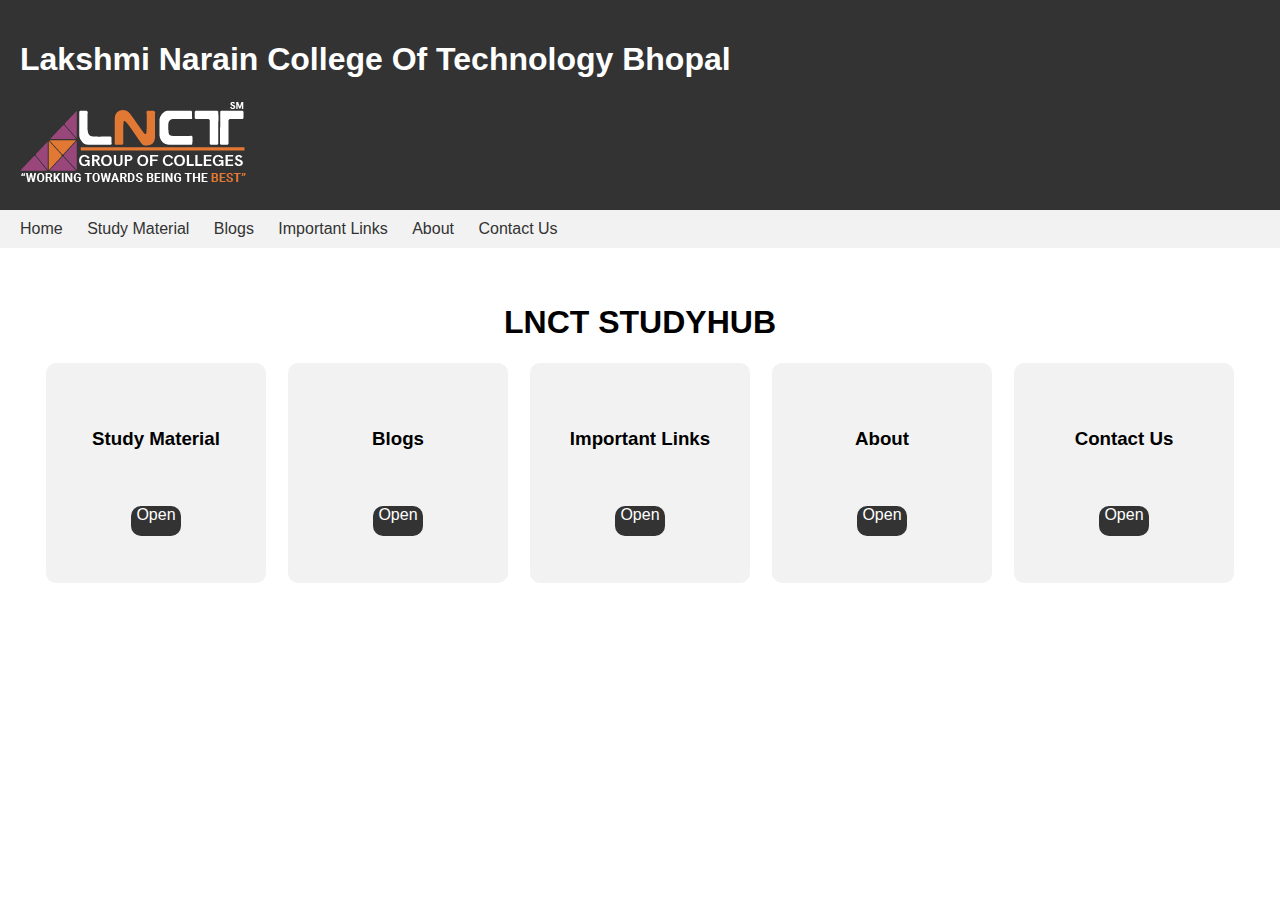
<file: index.html>
<!DOCTYPE html>
<html>

<head>
  <title>College Website</title>
  <link rel="stylesheet" href="style.css">
</head>

<body>
  <div id="header">
    <h1>Lakshmi Narain College Of Technology Bhopal</h1>
    <img src="images/college_logo.png" alt="College Logo">
  </div>

  <div id="nav">
    <ul>
      <li><a href="index.html">Home</a></li>
      <li><a href="study_material.html">Study Material</a></li>
      <li><a href="blogs.html">Blogs</a></li>
      <li><a href="important_links.html">Important Links</a></li>
      <li><a href="about.html">About</a></li>
      <li><a href="contact.html">Contact Us</a></li>
    </ul>
  </div>

  <div id="content">
    <!-- Main Visual Webpage -->
    <H1>LNCT StudyHub</H1>
    <div class="container">

      <div class="card">
        <h3>Study Material</h3>
        <a class="button" href="study_material.html">Open</a>
      </div>

      <div class="card">
        <h3>Blogs</h3>
        <a class="button" href="blogs.html">Open</a>
      </div>

      <div class="card">
        <h3>Important Links</h3>
        <a class="button" href="important_links.html">Open</a>
      </div>

      <div class="card">
        <h3>About</h3>
        <a class="button" href="about.html">Open</a>
      </div>
      <div class="card">
        <h3>Contact Us</h3>
        <a class="button" href="contact.html">Open</a>
      </div>



      </div>
    </div>
</body>

</html>
</file>
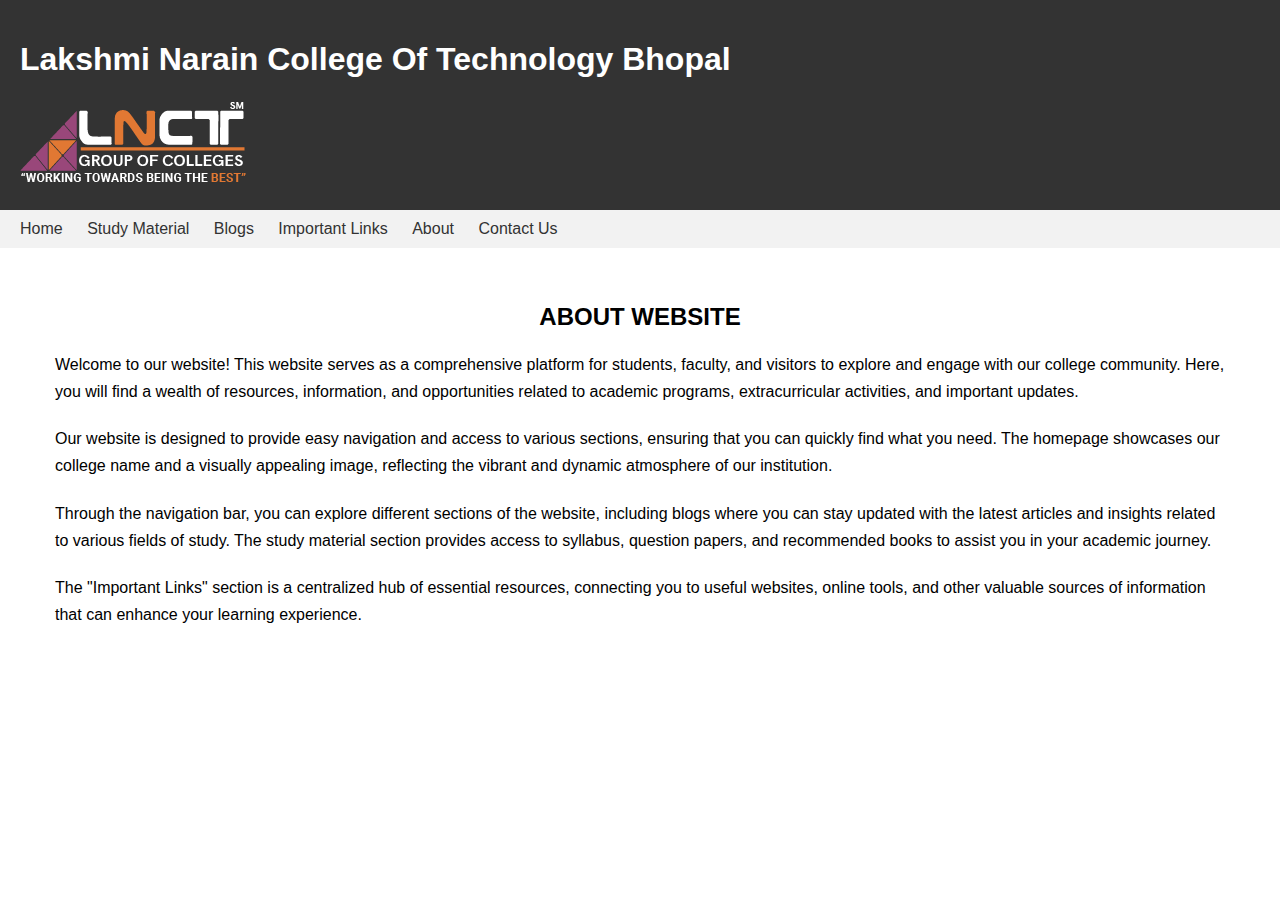
<file: about.html>
<!DOCTYPE html>
<html>
<head>
  <title>About</title>
  <link rel="stylesheet" href="style.css">
</head>
<body>
  <div id="header">
    <h1>Lakshmi Narain College Of Technology Bhopal</h1>
    <img src="images/college_logo.png" alt="College Logo">
  </div>
  
  <div id="nav">
    <ul>
      <li><a href="index.html">Home</a></li>
      <li><a href="study_material.html">Study Material</a></li>
      <li><a href="blogs.html">Blogs</a></li>
      <li><a href="important_links.html">Important Links</a></li>
      <li><a href="about.html">About</a></li>
      <li><a href="contact.html">Contact Us</a></li>
    </ul>
  </div>
  
  <div id="content">
    <h2>About Website</h2>
   
    <p>Welcome to our website! This website serves as a comprehensive platform for students, faculty, and visitors to explore and engage with our college community. Here, you will find a wealth of resources, information, and opportunities related to academic programs, extracurricular activities, and important updates.</p>
    
    <p>Our website is designed to provide easy navigation and access to various sections, ensuring that you can quickly find what you need. The homepage showcases our college name and a visually appealing image, reflecting the vibrant and dynamic atmosphere of our institution.</p>
    
    <p>Through the navigation bar, you can explore different sections of the website, including blogs where you can stay updated with the latest articles and insights related to various fields of study. The study material section provides access to syllabus, question papers, and recommended books to assist you in your academic journey.</p>
    
    
    <p>The "Important Links" section is a centralized hub of essential resources, connecting you to useful websites, online tools, and other valuable sources of information that can enhance your learning experience.</p>
     
 
</div>
</body>
</html>
</file>
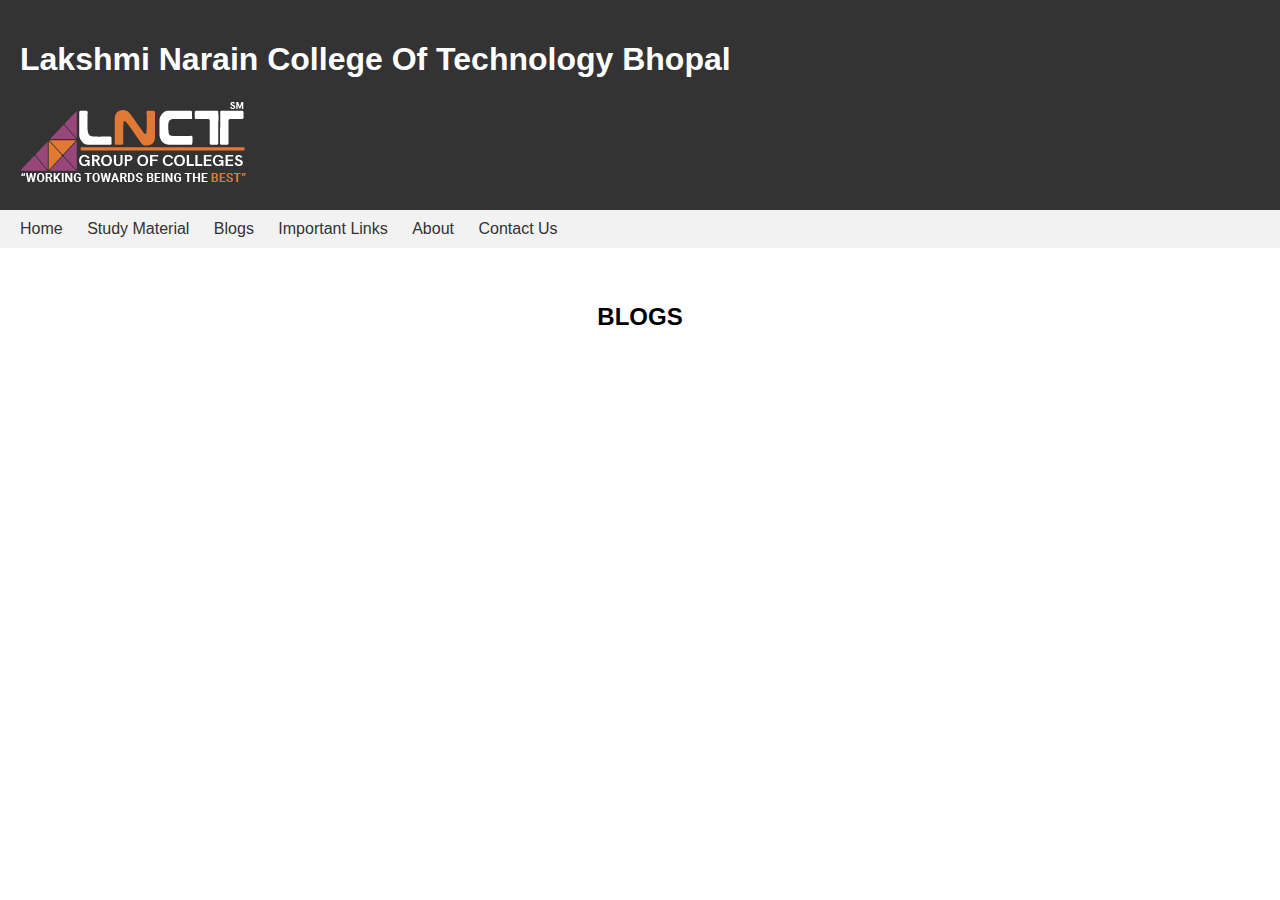
<file: blogs.html>
<!DOCTYPE html>
<html>
<head>
  <title>Blogs</title>
  <link rel="stylesheet" href="style.css">
</head>
<body>
  <div id="header">
    <h1>Lakshmi Narain College Of Technology Bhopal</h1>
    <img src="images/college_logo.png" alt="College Logo">
  </div>
  
  <div id="nav">
    <ul>
      <li><a href="index.html">Home</a></li>
      <li><a href="study_material.html">Study Material</a></li>
      <li><a href="blogs.html">Blogs</a></li>
      <li><a href="important_links.html">Important Links</a></li>
      <li><a href="about.html">About</a></li>
      <li><a href="contact.html">Contact Us</a></li>
    </ul>
  </div>
  
  <div id="content">
    <h2>Blogs</h2>
   <iframe src="https://blog.lnct.ac.in/" width="100%" height="400px" frameborder="0"></iframe>
   
  </div>
</file>
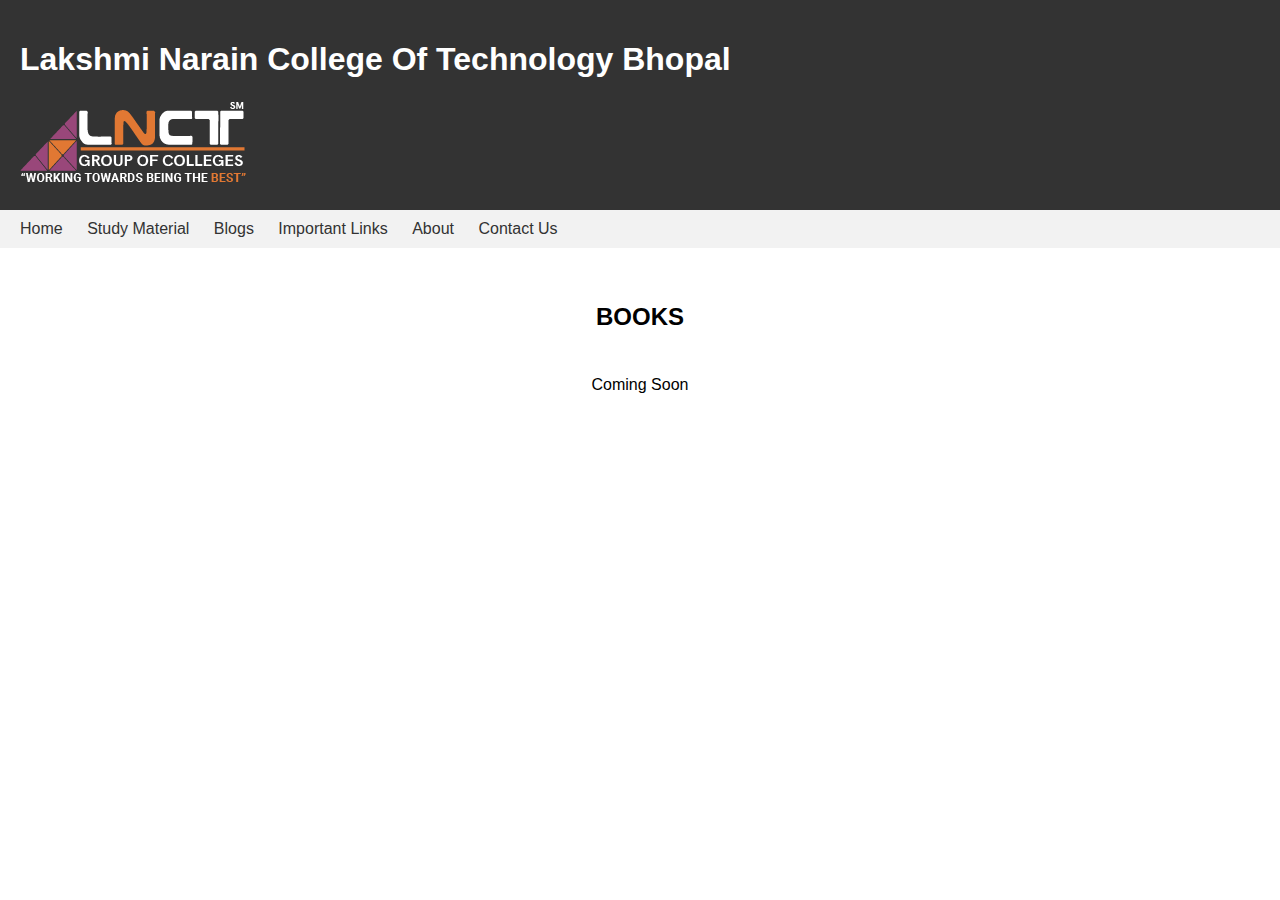
<file: book.html>
<!DOCTYPE html>
<html>

<head>
  <title>College Website</title>
  <link rel="stylesheet" href="style.css">
</head>

<body>
  <div id="header">
    <h1>Lakshmi Narain College Of Technology Bhopal</h1>
    <img src="images/college_logo.png" alt="College Logo">
  </div>

  <div id="nav">
    <ul>
      <li><a href="index.html">Home</a></li>
      <li><a href="study_material.html">Study Material</a></li>
      <li><a href="blogs.html">Blogs</a></li>
      <li><a href="important_links.html">Important Links</a></li>
      <li><a href="about.html">About</a></li>
      <li><a href="contact.html">Contact Us</a></li>
    </ul>
  </div>

  <div id="content">
    <!-- Main Visual Webpage -->
    <h2>Books</h2>
    <div class="container">
    <p> Coming Soon</p>
      

      </div>
    </div>
</body>

</html>
</file>
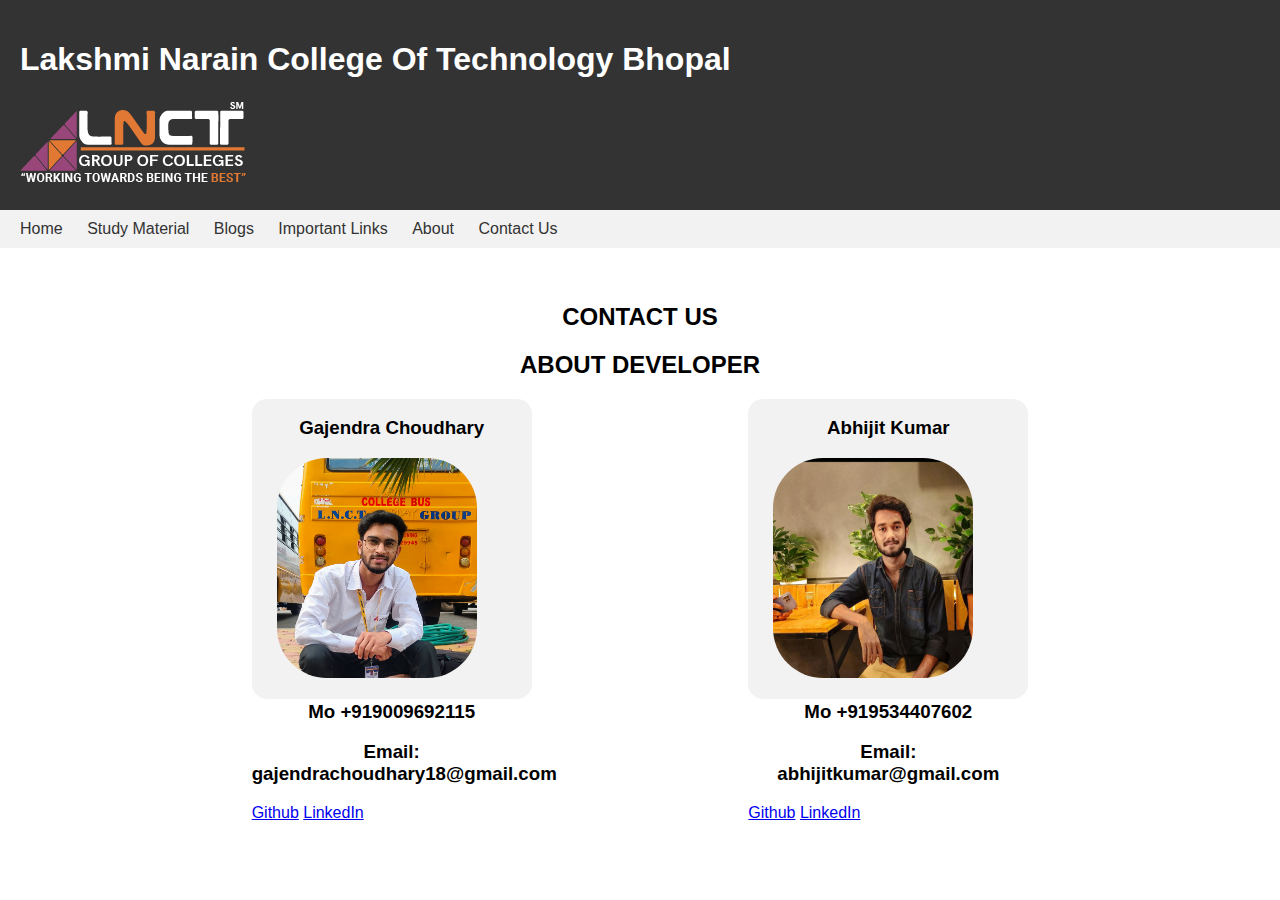
<file: contact.html>
<!DOCTYPE html>
<html>

<head>
    <title>College Website</title>
    <link rel="stylesheet" href="style.css">
</head>

<body>
    <div id="header">
        <h1>Lakshmi Narain College Of Technology Bhopal</h1>
        <img src="images/college_logo.png" alt="College Logo">
    </div>

    <div id="nav">
        <ul>
            <li><a href="index.html">Home</a></li>
            <li><a href="study_material.html">Study Material</a></li>
            <li><a href="blogs.html">Blogs</a></li>
            <li><a href="important_links.html">Important Links</a></li>
            <li><a href="about.html">About</a></li>
            <li><a href="contact.html">Contact Us</a></li>
        </ul>
    </div>

    <div id="content">
        <!-- Main Visual Webpage -->
        <h2>Contact US</h2>

        <h2>About Developer</h2>
        <div class="developer-section">
            <div class="developer-card">
                <h3>Gajendra Choudhary</h3>
                <img src="images/developer.jpg" alt="Person Image">
                <h3>Mo +919009692115</h2>
                <h3><a href="mailto:gajendrachoudhary18@gmail.com"></a> Email: gajendrachoudhary18@gmail.com</h2>
                <a href="https://github.com/gajju-ary" target="_blank">Github</a>
                <a href="https://www.linkedin.com/in/gajju-ary/" target="_blank">LinkedIn</a>

            </div>

            <div class="developer-card">
                <h3>Abhijit Kumar</h3>
                <img src="images/developer_2.png" alt="Person Image">
                <h3>Mo +919534407602</h2>
                <h3><a href="mailto:abhijitkumar@gmail.com"></a> Email: abhijitkumar@gmail.com</h2>
                <a href="https://github.com/gajju-ary" target="_blank">Github</a>
                <a href="https://www.linkedin.com/in/gajju-ary/" target="_blank">LinkedIn</a>

            </div>

        </div>
    </div>
</body>

</html>
</file>
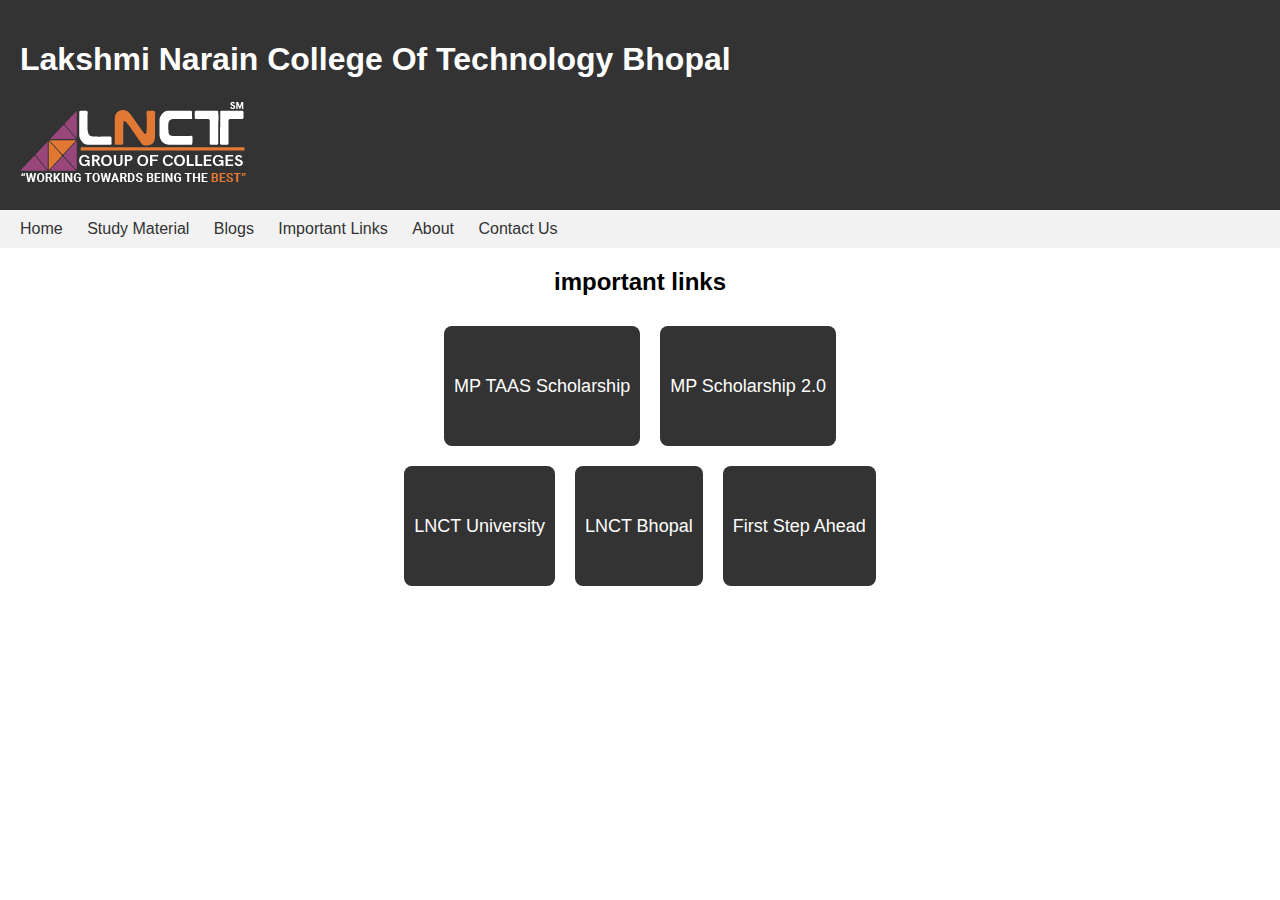
<file: important_links.html>
<!DOCTYPE html>
<html>
<head>
  <title>Important Links</title>
  <link rel="stylesheet" href="style.css">
</head>
<body>
  <div id="header">
    <h1>Lakshmi Narain College Of Technology Bhopal</h1>
    <img src="images/college_logo.png" alt="College Logo">
  </div>
  
  <div id="nav">
    <ul>
      <li><a href="index.html">Home</a></li>
      <li><a href="study_material.html">Study Material</a></li>
      <li><a href="blogs.html">Blogs</a></li>
      <li><a href="important_links.html">Important Links</a></li>
      <li><a href="about.html">About</a></li>
      <li><a href="contact.html">Contact Us</a></li>
    </ul>
  </div>
  
  <div id="link-container">
    <h2>important links</h2>
    <div class="link-box">
      <a class="link-button" href="https://www.tribal.mp.gov.in/MPTAAS" target="_blank"> MP TAAS Scholarship</a>
      <a class="link-button" href="http://www.scholarshipportal.mp.nic.in/Index.aspx" target="_blank"> MP Scholarship 2.0</a>
      <a class="link-button" href="https://lnctu.ac.in/" target="_blank"> LNCT University</a>
      <a class="link-button" href="https://lnctu.ac.in/" target="_blank"> LNCT Bhopal</a>
      <a class="link-button" href="http://lnct.firststepahead.in/panel1/" target="_blank"> First Step Ahead</a>
      
    </div>
  </div>
</body>
</html>
</file>
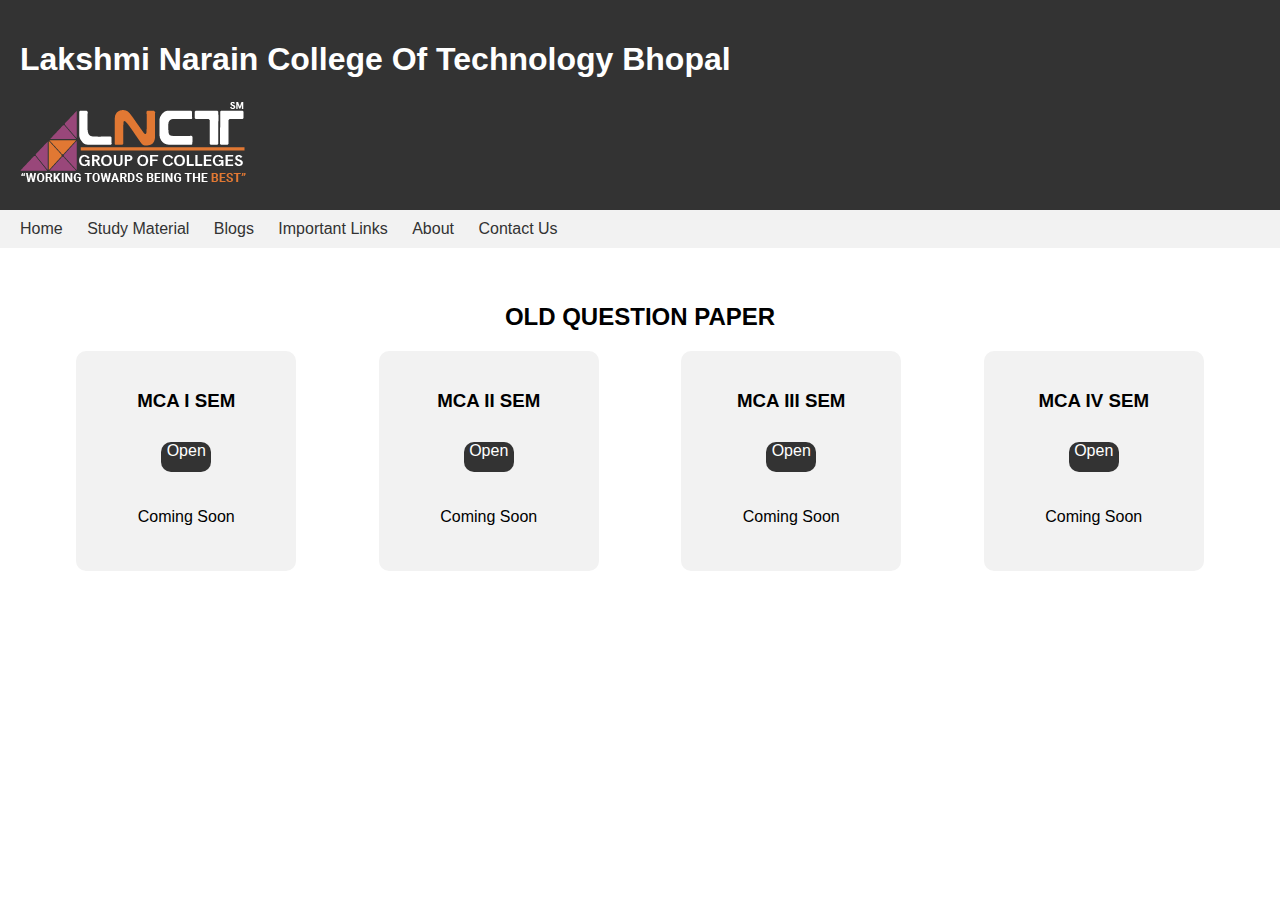
<file: question.html>
<!DOCTYPE html>
<html>

<head>
  <title>College Website</title>
  <link rel="stylesheet" href="style.css">
</head>

<body>
  <div id="header">
    <h1>Lakshmi Narain College Of Technology Bhopal</h1>
    <img src="images/college_logo.png" alt="College Logo">
  </div>

  <div id="nav">
    <ul>
      <li><a href="index.html">Home</a></li>
      <li><a href="study_material.html">Study Material</a></li>
      <li><a href="blogs.html">Blogs</a></li>
      <li><a href="important_links.html">Important Links</a></li>
      <li><a href="about.html">About</a></li>
      <li><a href="contact.html">Contact Us</a></li>
    </ul>
  </div>

  <div id="content">
    <!-- Main Visual Webpage -->
    <H2>Old Question Paper</h2>
    <div class="container">

        <div class="card">
            <h3>MCA I SEM</h3>
            <a class="button" href="">Open</a>
            <p>Coming Soon</p>

        </div>

        <div class="card">
            <h3>MCA II SEM</h3>
            <a class="button" href="">Open</a>
            <p>Coming Soon</p>
        </div>

        <div class="card">
            <h3>MCA III SEM</h3>
            <a class="button" href="">Open</a>
            <p>Coming Soon</p>
        </div>

        <div class="card">
            <h3>MCA IV SEM</h3>
            <a class="button" href="">Open</a>
            <p>Coming Soon</p>
        </div>



      </div>
    </div>
</body>

</html>
</file>
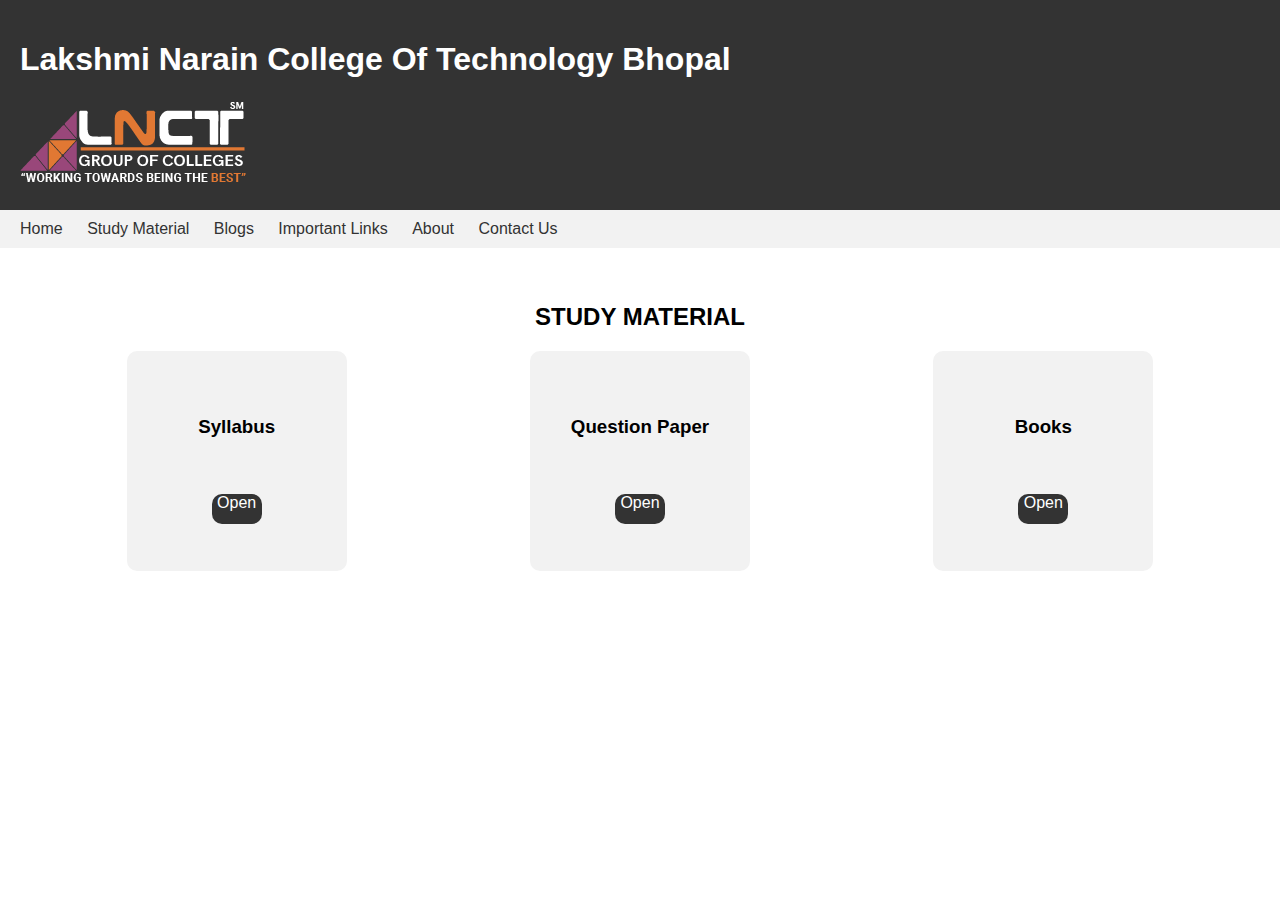
<file: study_material.html>
<!DOCTYPE html>
<html>
<head>
  <title>Study Material</title>
  <link rel="stylesheet" href="style.css">
</head>
<body>
  <div id="header">
    <h1>Lakshmi Narain College Of Technology Bhopal</h1>
    <img src="images/college_logo.png" alt="College Logo">
  </div>
  
  <div id="nav">
    <ul>
      <li><a href="index.html">Home</a></li>
      <li><a href="study_material.html">Study Material</a></li>
      <li><a href="blogs.html">Blogs</a></li>
      <li><a href="important_links.html">Important Links</a></li>
      <li><a href="about.html">About</a></li>
      <li><a href="contact.html">Contact Us</a></li>
    </ul>
  </div>
  
  <div id="content">
    <h2>Study Material</h2>
    <section class="container">
        
    <div class="card">
      <h3>Syllabus</h3>
      <a href="syllabus.html" class="button">Open</a>
    </div>
    
    <div class="card">
      <h3>Question Paper</h3>
      <a href="question.html" class="button">Open</a>
    </div>
    
    <div class="card">
      <h3>Books</h3>
      <a href="book.html" class="button">Open</a>
    
    </section>
    </div>
  </div>
</body>
</html>
</file>
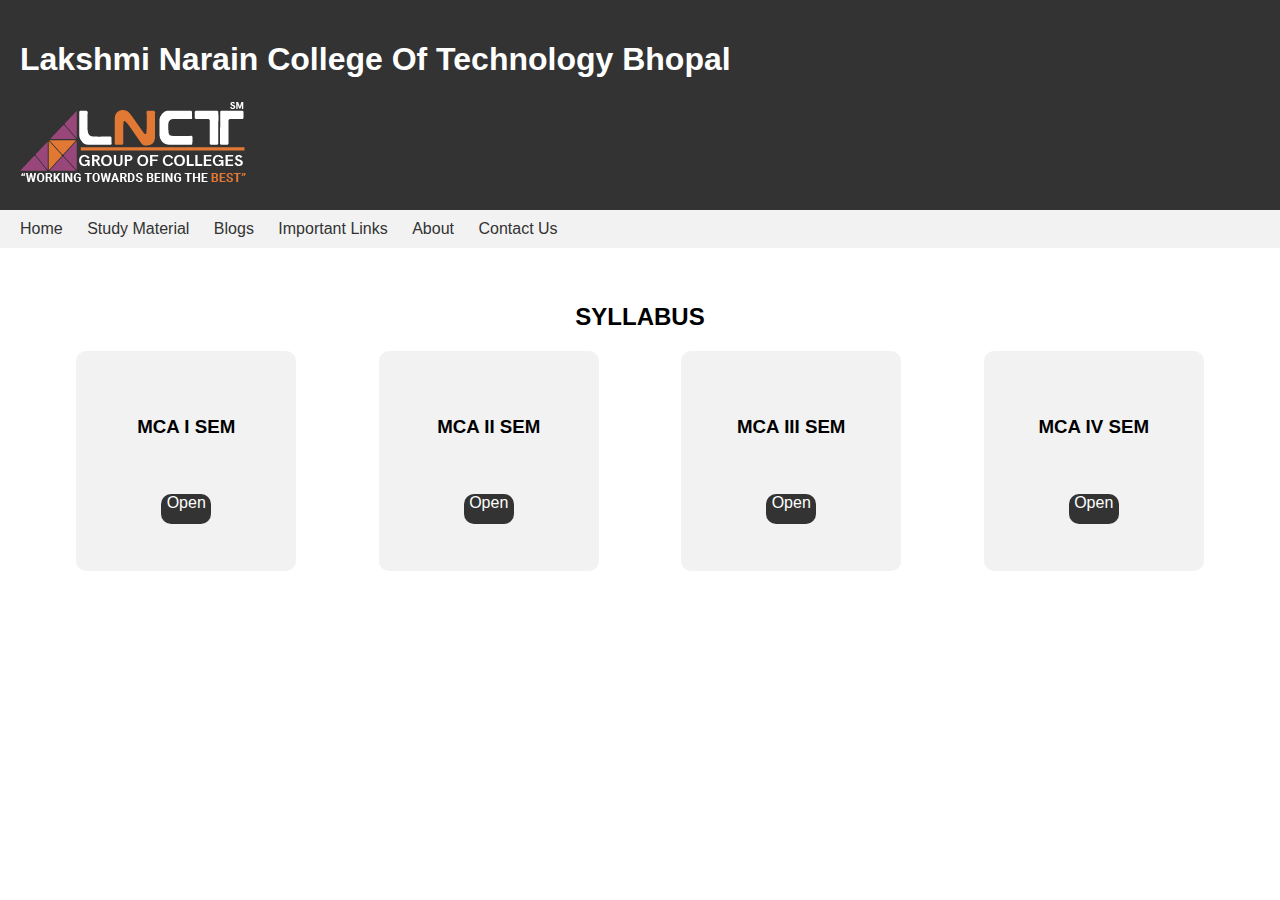
<file: syllabus.html>
<!DOCTYPE html>
<html>

<head>
    <title>College Website</title>
    <link rel="stylesheet" href="style.css">
</head>

<body>
    <div id="header">
        <h1>Lakshmi Narain College Of Technology Bhopal</h1>
        <img src="images/college_logo.png" alt="College Logo">
    </div>

    <div id="nav">
        <ul>
            <li><a href="index.html">Home</a></li>
            <li><a href="study_material.html">Study Material</a></li>
            <li><a href="blogs.html">Blogs</a></li>
            <li><a href="important_links.html">Important Links</a></li>
            <li><a href="about.html">About</a></li>
            <li><a href="contact.html">Contact Us</a></li>
        </ul>
    </div>

    <div id="content">
        <!-- Main Visual Webpage -->
        <h2>Syllabus</h2>
        <div class="container">

            <div class="card">
                <h3>MCA I SEM</h3>
                <a class="button" href="docs/syllabus/Syllabus MCA(AI & ML)-I Sem LNCTU.pdf">Open</a>
            </div>

            <div class="card">
                <h3>MCA II SEM</h3>
                <a class="button" href="docs/syllabus/Syllabus MCA(AI & ML)-II Sem LNCTU.pdf">Open</a>
                
            </div>

            <div class="card">
                <h3>MCA III SEM</h3>
                <a class="button" href="docs/syllabus/Syllabus MCA(AI & ML)-III Sem LNCTU.pdf">Open</a>
            </div>

            <div class="card">
                <h3>MCA IV SEM</h3>
                <a class="button" href="docs/syllabus/Syllabus MCA(AI & ML)-IV Sem LNCTU.pdf">Open</a>
            </div>

        </div>
    </div>
</body>

</html>
</file>
<file: style.css>
body {
    font-family: Arial, sans-serif;
    margin: 0;
    padding: 0;
  }
  
  #header {
    background-color: #333;
    color: #fff;
    padding: 20px;
  }
  
  #nav {
    background-color: #f2f2f2;
    padding: 10px;
  }
  
  #nav ul {
    list-style-type: none;
    margin: 0;
    padding: 0;
  }
  
  #nav ul li {
    display: inline;
  }
  
  #nav ul li a {
    color: #333;
    padding: 10px;
    text-decoration: none;
  }
  
  #nav ul li a:hover {
    background-color: rgb(101, 94, 94);
  }
  
  #content {
    padding: 20px;
    margin: 15px;
    
  }
#content p{
  font-weight:400;
  width: auto;
  margin: 20px;
  line-height: 1.7em;
}


/* Home */

#content h2, #content h1{
text-transform: uppercase;
text-align: center;
}

.container{
  display: flex;
  flex-wrap: wrap;
  justify-content: space-around;
  align-items: center;
}
/* Study Material */
  .card {
    display: flex;
    justify-content: space-evenly;
    align-items: center;
    flex-direction: column;
    width: 200px;
    height: 200px;
    background-color: #f2f2f2;
    border-radius: 10px;
    padding: 10px;
    margin-bottom: 20px;
  }
  
  .card .button {
    color:#fff;
   background-color: #333;
   height: 30px;
   width: 50px;
   text-align: center;
   border-radius: 10px;
    text-decoration: none;  
    cursor: pointer;
  }

  /* Important Links */ 
  #link-container{
    display: flex;
    flex-direction: column;
    justify-content: space-evenly;
    align-items: center;
  }
  .link-box {
    display: flex;
    flex-wrap: wrap;
    justify-content: center;
    align-items: center;
    width: 500px;
  }
  
  .link-button {
    width: auto;
    height: 100px;
    background-color: #333;
    color: #fff;
    border-radius: 8px;
    margin: 10px;
    padding: 10px;
    text-align: center;
    line-height: 100px;
    font-size: 18px;
    cursor: pointer;
    text-decoration: none;
  }



  /* Contact */
  
  #content .developer-section{
    display: flex;
    align-items: center;
    flex-direction: row;
    justify-content: space-evenly;
  }
  .developer-card {
    background-color: #f2f2f2;
    border-radius: 15px;
    height: 300px;
    width: 280px;
  }
  .developer-card h3{
    text-align: center;
  }
  
  .developer-card img{
    width: 200px;
    height: 220px;
    margin-left: 25px;
    border-radius: 50px;

  }
</file>
